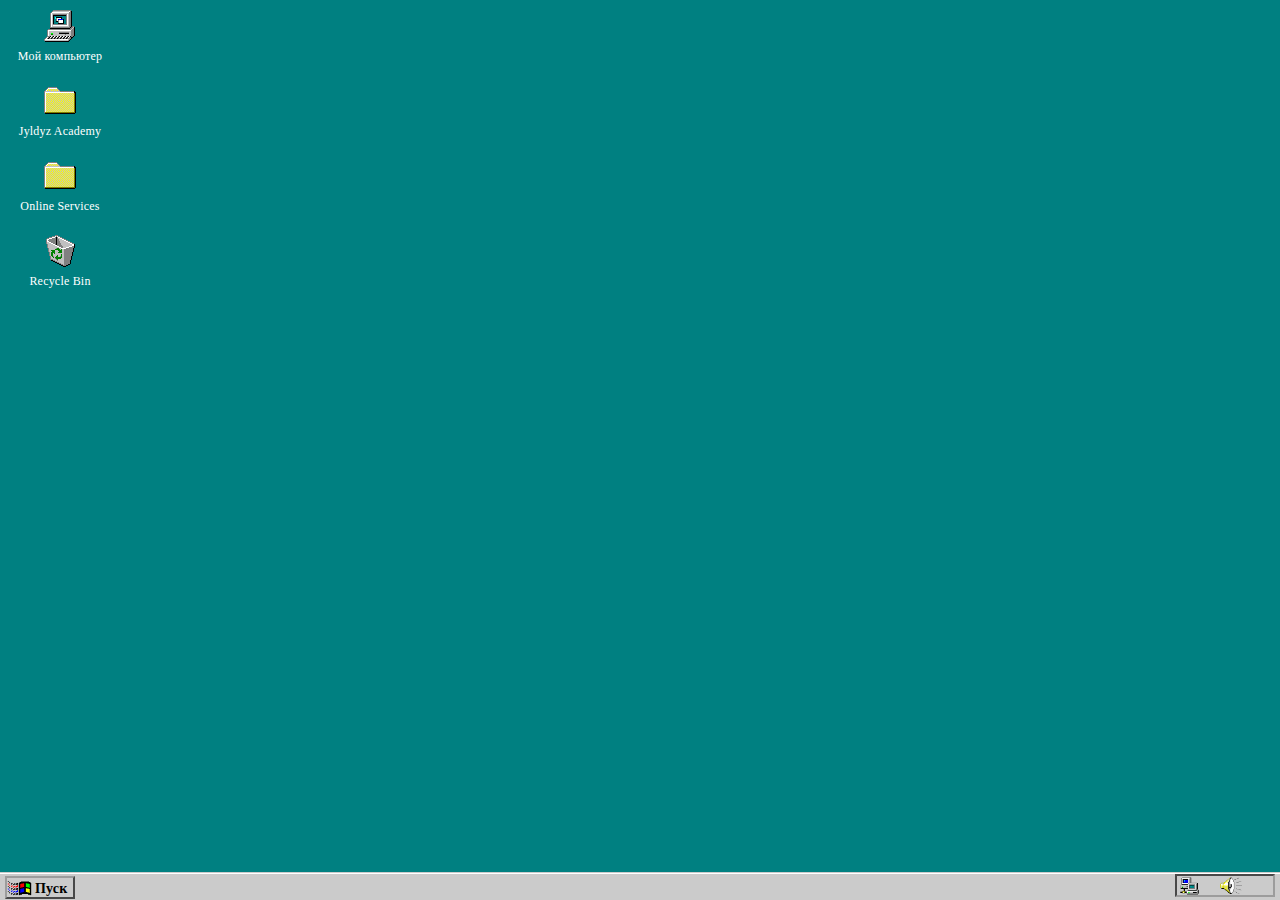
<file: index.html>
<!DOCTYPE html>
<html lang="ru">
  <head>
    <meta charset="UTF-8" />
    <meta http-equiv="X-UA-Compatible" content="IE=edge" />
    <meta name="viewport" content="width=device-width, initial-scale=1.0" />
    <link rel="stylesheet" href="./css/zero.css" />
    <link rel="stylesheet" href="./css/style.min.css" />
    <link rel="shortcut icon" href="./img/icons/MyComputer.ico" >
    <title>Windows 95</title>
  </head>
  <body>
    <div class="labels">
      <div class="label myComp">
        <figure>
          <img
            class="label__img"
            src="./img/icons/MyComputer.ico"
            alt="My Computer"
          />
          <figcaption>Мой компьютер</figcaption>
        </figure>
      </div>
      <div class="label">
        <figure class='figure'>
          <img
            class="label__img"
            src="./img/icons/Folder.ico"
            alt="My Computer"
          />
          <figcaption>Jyldyz Academy</figcaption>
        </figure>
      </div>
      <div class="label">
        <figure class='figure'>
          <img
            class="label__img"
            src="./img/icons/Folder.ico"
            alt="My Computer"
          />
          <figcaption>Online Services</figcaption>
        </figure>
      </div>
      
      <div class="label">
        <figure class='figure'>
          <img
            class="label__img"
            src="./img/icons/Recycle.ico"
            alt="My Computer"
          /> 
          <figcaption>Recycle Bin</figcaption>
        </figure>
      </div>
      
    </div>

    <!-- Окно "Мой компьютер" -->
    <div class="myComp-window window">
      <!-- <div class="move"> -->
        <div class="window__header">
          <div class="move">
            <h2 class="window__header-title">Мой компьютер</h2>
          </div>
          <div class="window__buttons">
            <div class="window__btn window__tray press-btn">–</div>
            <div class="window__btn window__min-max press-btn">&#x25fb</div>
            <div class="window__btn window__close press-btn">&times</div>
          </div>
        </div>
      <!-- </div> -->
      <div >
        <ul class="window__header-function">
          <li class="window__header-function-text function__btn"><span class="underline">Ф</span>айл</li>
          <li class="window__header-function-text function__btn"><span class="underline">П</span>равка</li>
          <li class="window__header-function-text function__btn"><span class="underline">В</span>ид</li>
          <li class="window__header-function-text function__btn"><span class="underline">П</span>омощь</li>
        </ul>
      </div>
      <div class="window__main">
        <li class="header-function-text">
          <div class="label">
            <figure>
              <img
                class="label__img"
                src="./img/icons/Diskette.ico"
                alt="My Computer"
              />
              <figcaption>Диск 3.5(A)</figcaption>
            </figure>
          </div></li>
        <li class="header-function-text"> <div class="label">
          <figure>
            <img
              class="label__img"
              src="./img/icons/Drive.ico"
              alt="My Computer"
            />
            <figcaption>Win95 (C:)</figcaption>
          </figure>
        </div></li>
        
        <li class="header-function-text"><div class="label">
          <figure>
            <img
              class="label__img"
              src="./img/icons/DiscDrive.ico"
              alt="My Computer"
            />
            <figcaption>New (D:)</figcaption>
          </figure>
        </div></li>

        <li class="header-function-text"><div class="label">
          <figure>
            <img
              class="label__img"
              src="./img/icons/ControlPanel.ico"
              alt="My Computer"
            />
            <figcaption>Панель управления</figcaption>
          </figure>
        </div></li>

        <li class="header-function-text"><div class="label">
          <figure>
            <img
              class="label__img"
              src="./img/icons/Printers.ico"
              alt="My Computer"
            />
            <figcaption>Принтеры</figcaption>
          </figure>
        </div></li>


      </div>
      <div class="window__footer">
        <div class="area">5 объектов</div>
        <div class="area"></div>
      </div>
    </div>

    <!-- "Пуск" и строка  -->
    <footer class="footer-line">
      <div class="footer">
        <div class="footer__start press-btn-start">Пуск</div>
        <div class="footer__clock">
          <img class="footer__network" src="./img/icons/Network.ico" />
          <img class="footer__volume" src="./img/icons/Volume.ico" />
          <span id="clock"></span>
        </div>
      </div>
      

      <!-- Окно Пуск -->
      <div class="window window__start">
        <div class="window95">
          <p>Windows<span>95</span> </p> 
        </div>
        <div class="programms">
          <ul>
            <li class = 'window__start-items'>Программы</li>
            <li class = 'window__start-items'>Документы</li>
            <li class = 'window__start-items'>Настройка</li>
            <li class = 'window__start-items'>Найти</li>
            <li class = 'window__start-items'>Справка</li>
            <li class = 'window__start-items'>Выполнить</li>
            <li class = 'window__start-items'>Завершение работы</li>
         </ul>
        </div>
      </div>
    </footer>
    <script src="./js/main.js"></script>
  </body>
</html>
</file>
<file: css/zero.css>
/* Указываем box sizing */
*,
*::before,
*::after {
  box-sizing: border-box;
}

/* Убираем внутренние отступы */
ul[class],
ol[class] {
  padding: 0;
}

/* Убираем внешние отступы */
body,
h1,
h2,
h3,
h4,
p,
ul[class],
ol[class],
li,
figure,
figcaption,
blockquote,
dl,
dd {
  margin: 0;
}

/* Выставляем основные настройки по-умолчанию для body */
body {
  min-height: 100vh;
  scroll-behavior: smooth;
  text-rendering: optimizeSpeed;
  line-height: 1.5;
}

/* Удаляем стандартную стилизацию для всех ul и il, у которых есть атрибут class*/
ul[class],
ol[class] {
  list-style: none;
}

/* Элементы a, у которых нет класса, сбрасываем до дефолтных стилей */
a:not([class]) {
  text-decoration-skip-ink: auto;
}

/* Упрощаем работу с изображениями */
img {
  max-width: 100%;
  display: block;
}

/* Указываем понятную периодичность в потоке данных у article*/
article > * + * {
  margin-top: 1em;
}

/* Наследуем шрифты для инпутов и кнопок */
input,
button,
textarea,
select {
  font: inherit;
}

/* Удаляем все анимации и переходы для людей, которые предпочитай их не использовать */
@media (prefers-reduced-motion: reduce) {
  * {
    animation-duration: 0.01ms !important;
    animation-iteration-count: 1 !important;
    transition-duration: 0.01ms !important;
    scroll-behavior: auto !important;
  }
}
</file>
<file: css/style.min.css>
@charset "UTF-8";
@font-face {
  font-family: "win95";
  src: url("../fonts/M8pt.woff2") format("woff2");
}
.press-btn {
  border-top: 2px solid #e2e2e2;
  border-left: 2px solid #e2e2e2;
  border-bottom: 2px solid #474747;
  border-right: 2px solid #474747;
}

.press-btn-start {
  border: 2px outset #9c9c9c;
}

.press-btn-push {
  border: 2px inset #9c9c9c;
}

.area {
  width: 49.5%;
  padding: 0 10px;
  border-bottom: 2px solid #e2e2e2;
  border-right: 2px solid #e2e2e2;
  border-top: 2px solid #797979;
  border-left: 2px solid #797979;
}

li {
  list-style: none;
}

.programms li {
  display: -webkit-box;
  display: -ms-flexbox;
  display: flex;
  height: 35px;
  -webkit-box-align: center;
      -ms-flex-align: center;
          align-items: center;
}

.window {
  border: 2px outset #ffffff;
  color: #000;
  background-color: #c0c0c0;
}
.window__header {
  display: -webkit-box;
  display: -ms-flexbox;
  display: flex;
  -webkit-box-pack: justify;
      -ms-flex-pack: justify;
          justify-content: space-between;
  -webkit-box-align: center;
      -ms-flex-align: center;
          align-items: center;
  background-color: #000080;
  margin: 3px;
}
.window__header-title {
  margin: 2px;
  font-size: 12px;
  font-weight: 400;
  color: #fff;
}
.window__header-title::before {
  margin-bottom: -2px;
  margin-right: 3px;
  padding: 0;
  background-image: url("../img/icons/MyComputer.ico");
  background-position: center center;
  background-size: 16px 13px;
  display: inline-block;
  width: 16px;
  height: 13px;
  content: "";
}
.window__header-function {
  display: -webkit-box;
  display: -ms-flexbox;
  display: flex;
  -webkit-box-orient: horizontal;
  -webkit-box-direction: normal;
      -ms-flex-direction: row;
          flex-direction: row;
  margin: 50px;
}
.window__header-function-text {
  margin-left: 5px;
  padding: 0 5px;
  font-size: 12px;
}
.window__main {
  display: -webkit-box;
  display: -ms-flexbox;
  display: flex;
  -ms-flex-wrap: wrap;
      flex-wrap: wrap;
  height: 70%;
  width: 98.5%;
  padding: 10px;
  background-color: #fff;
  margin: 3px;
  border-bottom: 2px solid #e2e2e2;
  border-right: 2px solid #e2e2e2;
  border-top: 2px solid #474747;
  border-left: 2px solid #474747;
}
.window__main li {
  list-style: none;
}
.window__footer {
  display: -webkit-box;
  display: -ms-flexbox;
  display: flex;
  -webkit-box-pack: justify;
      -ms-flex-pack: justify;
          justify-content: space-between;
  padding: 0 3px;
}
.window__buttons {
  display: -webkit-box;
  display: -ms-flexbox;
  display: flex;
  padding-right: 2px;
}
.window__btn {
  display: -webkit-box;
  display: -ms-flexbox;
  display: flex;
  -webkit-box-pack: center;
      -ms-flex-pack: center;
          justify-content: center;
  width: 16px;
  height: 15px;
  font-size: 18px;
  line-height: 70%;
  text-align: center;
  -webkit-box-align: center;
      -ms-flex-align: center;
          align-items: center;
  color: #000;
  background-color: #bfbfbf;
}
.window__btn + .window__btn {
  margin-left: 1px;
}
.window__min-max {
  font-size: 15px;
  font-weight: 500;
}
.window__tray {
  font-weight: 600;
  padding-top: 4px;
}
.window__close {
  z-index: 9999;
}
.window__start {
  position: absolute;
  top: -248px;
  left: 2px;
  display: -webkit-box;
  display: -ms-flexbox;
  display: flex;
  -webkit-box-orient: horizontal;
  -webkit-box-direction: normal;
      -ms-flex-direction: row;
          flex-direction: row;
  display: none;
}
.window__start-hidden {
  display: -webkit-box;
  display: -ms-flexbox;
  display: flex;
}
.window__start-items {
  padding: 4px;
  font-size: 14x;
  color: #000;
}
.window__start-items:hover {
  color: #fff;
  background-color: #010080;
}
.window__start-items::before {
  display: inline-block;
  background-position: center center;
  background-size: 30px 30px;
  width: 30px;
  height: 30px;
  margin-left: 5px;
  margin-right: 5px;
  content: "";
}
.window__start-items:nth-child(1):before {
  background-image: url("../img/icons/ProgramFolder.ico");
}
.window__start-items:nth-child(2):before {
  background-image: url("../img/icons/Documents_Folder.ico");
}
.window__start-items:nth-child(3):before {
  background-image: url("../img/icons/Settings.ico");
}
.window__start-items:nth-child(4):before {
  background-image: url("../img/icons/Search.ico");
}
.window__start-items:nth-child(5):before {
  background: url("../img/icons/HelpBook.ico");
  margin-left: 10px;
  margin-right: 10px;
  background-size: 24px 26px;
  width: 24px;
  height: 26px;
}
.window__start-items:nth-child(6):before {
  background-image: url("../img/icons/ProgramWait.ico");
}
.window__start-items:nth-child(7):before {
  background-image: url("../img/icons/TurnOff.ico");
  margin-left: 7px;
  margin-right: 7px;
  background-size: 25px 23px;
  width: 25px;
  height: 23px;
}
.window__start-items:nth-child(7) {
  border-top: 2px outset #e2e2e2;
}
.window__start-items:nth-child(1):after, .window__start-items:nth-child(2):after, .window__start-items:nth-child(3):after {
  content: "►";
  position: absolute;
  margin-left: 140px;
  -webkit-transform: scale(0.7, 1);
      -ms-transform: scale(0.7, 1);
          transform: scale(0.7, 1);
}

.window95 {
  width: 27px;
  height: 240px;
  background-color: #817f82;
}
.window95 p {
  margin: 0;
  padding-left: 0px;
  font-size: 20px;
  font-weight: bold;
  color: #c0c0c0;
  -webkit-transform: translate(0px, 195px) rotate(-90deg);
      -ms-transform: translate(0px, 195px) rotate(-90deg);
          transform: translate(0px, 195px) rotate(-90deg);
}
.window95 p span {
  font-weight: 400;
  font-size: 20px;
  color: #fff;
}

*,
*::before,
*::after {
  margin: 0;
  padding: 0;
  -webkit-box-sizing: border-box;
          box-sizing: border-box;
}

body {
  font-size: 12px;
  font-family: "Microsoft Sans Serif";
  letter-spacing: 0.2px;
  background-color: #008081;
  color: #ffffff;
  -moz-user-select: none;
  -webkit-user-select: none;
  -ms-user-select: none;
      user-select: none;
}

a {
  text-decoration: none;
  color: #ffffff;
}

.label {
  cursor: default;
  width: 100px;
}
.label__img {
  margin: auto;
}
.label:focus {
  background-color: blue;
}

.labels {
  padding: 10px;
  display: grid;
  grid-template-columns: 100px 100px 100px;
  grid-template-rows: 70px 70px 70px 70px;
  grid-auto-flow: column;
  grid-gap: 5px;
}

figcaption {
  margin-top: 5px;
  text-align: center;
}

.footer {
  font-size: 14px;
  display: -webkit-box;
  display: -ms-flexbox;
  display: flex;
  -webkit-box-pack: justify;
      -ms-flex-pack: justify;
          justify-content: space-between;
  border-top: 1px solid #fff;
  background-color: #cbcbcb;
  height: 27px;
}
.footer-line {
  position: absolute;
  bottom: 0;
  width: 100%;
  border-top: 1px solid #cbcbcb;
}
.footer__start {
  margin: auto 0;
  display: inline-block;
  margin-left: 5px;
  font-weight: 600;
  width: 70px;
  height: 23px;
  color: #000;
  cursor: default;
}
.footer__start::before {
  margin-bottom: -6px;
  margin-right: 3px;
  padding: 0;
  background-image: url("../img/icons/Windows.ico");
  background-position: center center;
  background-size: 25px 20px;
  display: inline-block;
  width: 25px;
  height: 20px;
  content: "";
}
.footer__clock {
  display: -webkit-box;
  display: -ms-flexbox;
  display: flex;
  -webkit-box-align: center;
      -ms-flex-align: center;
          align-items: center;
  -webkit-box-pack: justify;
      -ms-flex-pack: justify;
          justify-content: space-between;
  margin-right: 5px;
  padding-right: 10px;
  width: 100px;
  height: 23px;
  border: 2px inset #9c9c9c;
  cursor: default;
}
.footer__volume {
  display: inline-block;
  width: 22px;
  height: 18px;
}
.footer__network {
  padding-left: 3px;
  display: inline-block;
  width: 22px;
  height: 18px;
}

#clock {
  font-size: 12px;
  color: #000;
}

.myComp-window {
  display: none;
  background-color: #cbcbcb;
  border: 2px outset #9c9c9c;
}

.myComp-window-vis {
  display: block;
  position: absolute;
  top: 20vh;
  left: 20%;
  width: 350px;
  height: 250px;
}

.underline {
  text-decoration: underline;
}

.function__btn:hover {
  outline: 1px outset #e2e2e2;
}

@media screen and (max-width: 500px) {
  .myComp-window-vis {
    display: block;
    position: absolute;
    top: 20vh;
    left: 20%;
    width: 335px;
    height: 250px;
  }
}
</file>
